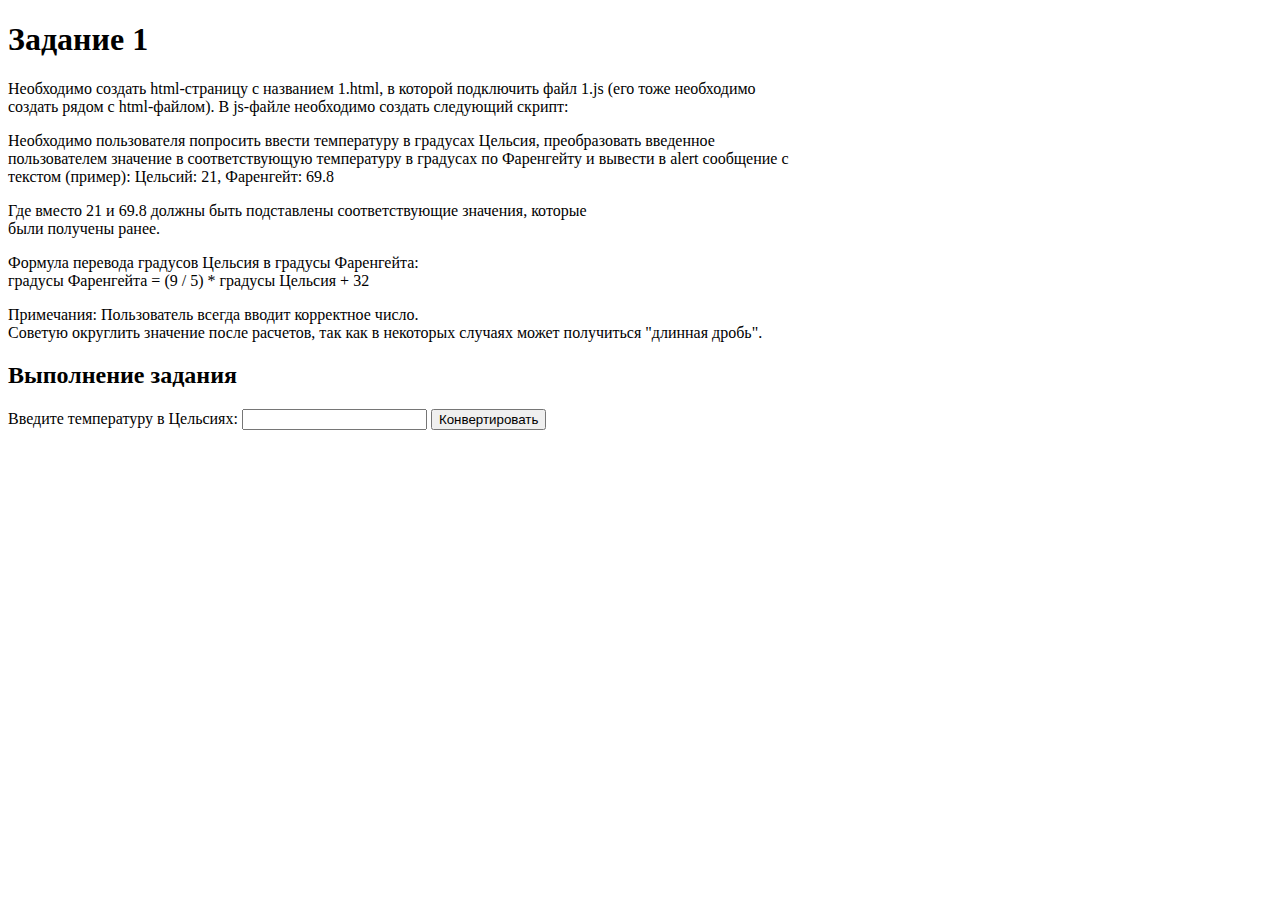
<file: Seminar/HW3/1.html>
<!DOCTYPE html>
<html lang="en">

<head>
    <meta charset="UTF-8">
    <meta http-equiv="X-UA-Compatible" content="IE=edge">
    <meta name="viewport" content="width=device-width, initial-scale=1.0">
    <title>Document</title>
    <script src="1.js" defer></script>
</head>

<body>
    <h1> Задание 1</h1>
    <div class="leson_3">
        <p>Необходимо создать html-страницу с названием 1.html, в которой подключить файл 1.js (его тоже необходимо
            <br> создать рядом с html-файлом). В js-файле необходимо создать следующий скрипт:

        <p>Необходимо пользователя попросить ввести температуру в градусах Цельсия, преобразовать введенное
            <br>пользователем значение в соответствующую температуру в градусах по Фаренгейту и вывести в alert
            сообщение с
            <br>текстом (пример): Цельсий: 21, Фаренгейт: 69.8
        </p>

        <p>Где вместо 21 и 69.8 должны быть подставлены соответствующие значения, которые

            <br>были получены ранее.
        </p>

        <p>Формула перевода градусов Цельсия в градусы Фаренгейта:

            <br>градусы Фаренгейта = (9 / 5) * градусы Цельсия + 32
        </p>Примечания: Пользователь всегда вводит корректное число.

        <br>Советую округлить значение после расчетов, так как в некоторых случаях может получиться "длинная дробь".</p>
    </div>
    <h2>Выполнение задания</h2>
    <label for="градусы"> Введите температуру в Цельсиях:</label>
    <input type="number" far="градусы" id="градусы" />
    <button type="button" id="submitButton"> Конвертировать </button>

</body>

</html>
</file>
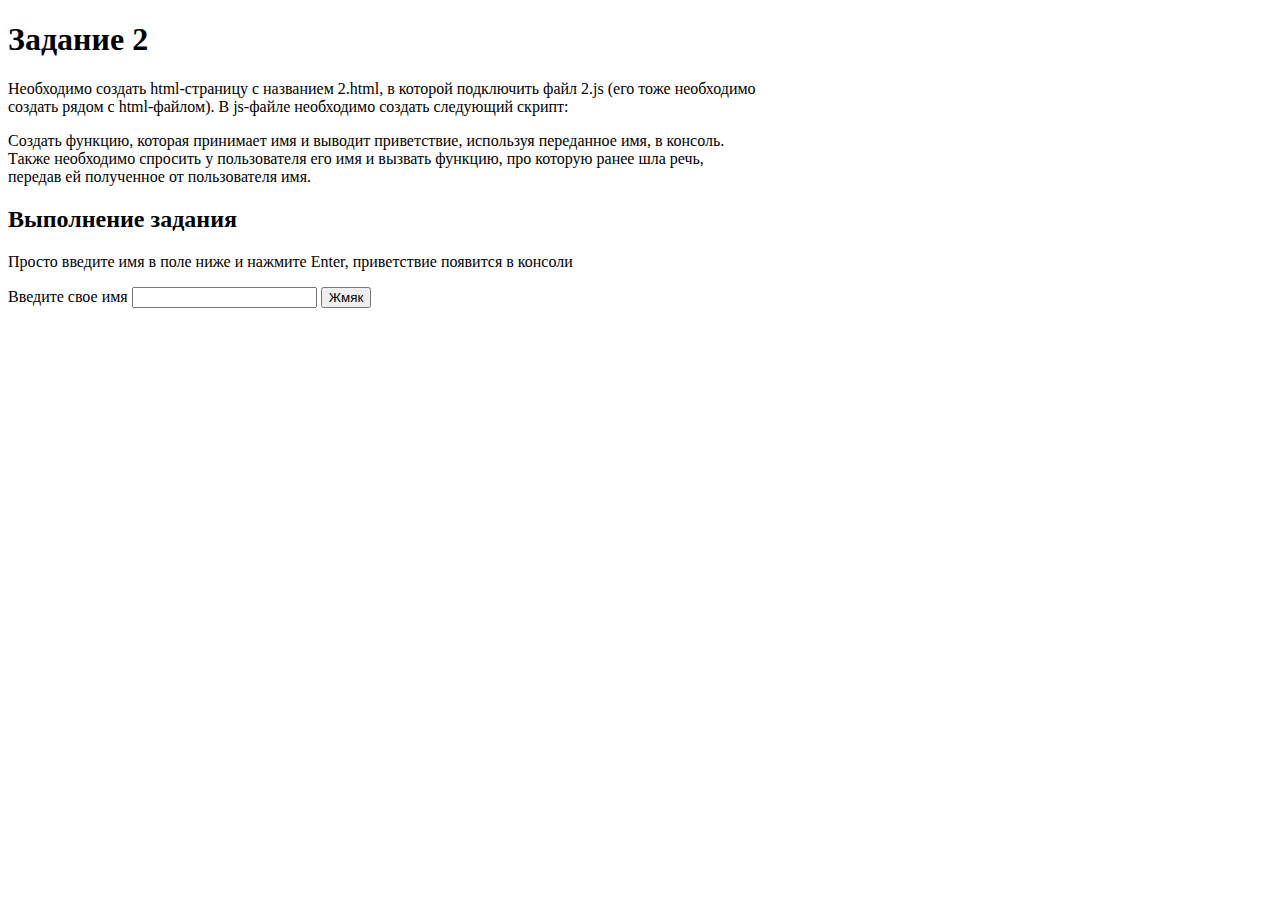
<file: Seminar/HW3/2.html>
<!DOCTYPE html>
<html lang="en">

<head>
    <meta charset="UTF-8">
    <meta http-equiv="X-UA-Compatible" content="IE=edge">
    <meta name="viewport" content="width=device-width, initial-scale=1.0">
    <title>Document</title>
    <script src="2.js" defer></script>
</head>

<body>
    <h1> Задание 2</h1>
    <div class="leson_3">
        <p>
            Необходимо создать html-страницу с названием 2.html, в которой подключить файл 2.js (его тоже необходимо
            <br>создать рядом с html-файлом). В js-файле необходимо создать следующий скрипт:
        </p>
        <p>
            Cоздать функцию, которая принимает имя и выводит приветствие, используя переданное имя, в консоль.
            <br>Также необходимо спросить у пользователя его имя и вызвать функцию, про которую ранее шла речь,
            <br>передав ей полученное от пользователя имя.
        </p>
    </div>
    <h2>Выполнение задания</h2>
    <p>
        Просто введите имя в поле ниже и нажмите Enter, приветствие появится в консоли
    </p>
    <label for="name">Введите свое имя</label>
    <input type="text" name="name" id="name" />
    <button type="button" id="submitButton">Жмяк</button>
</body>

</html>
</file>
